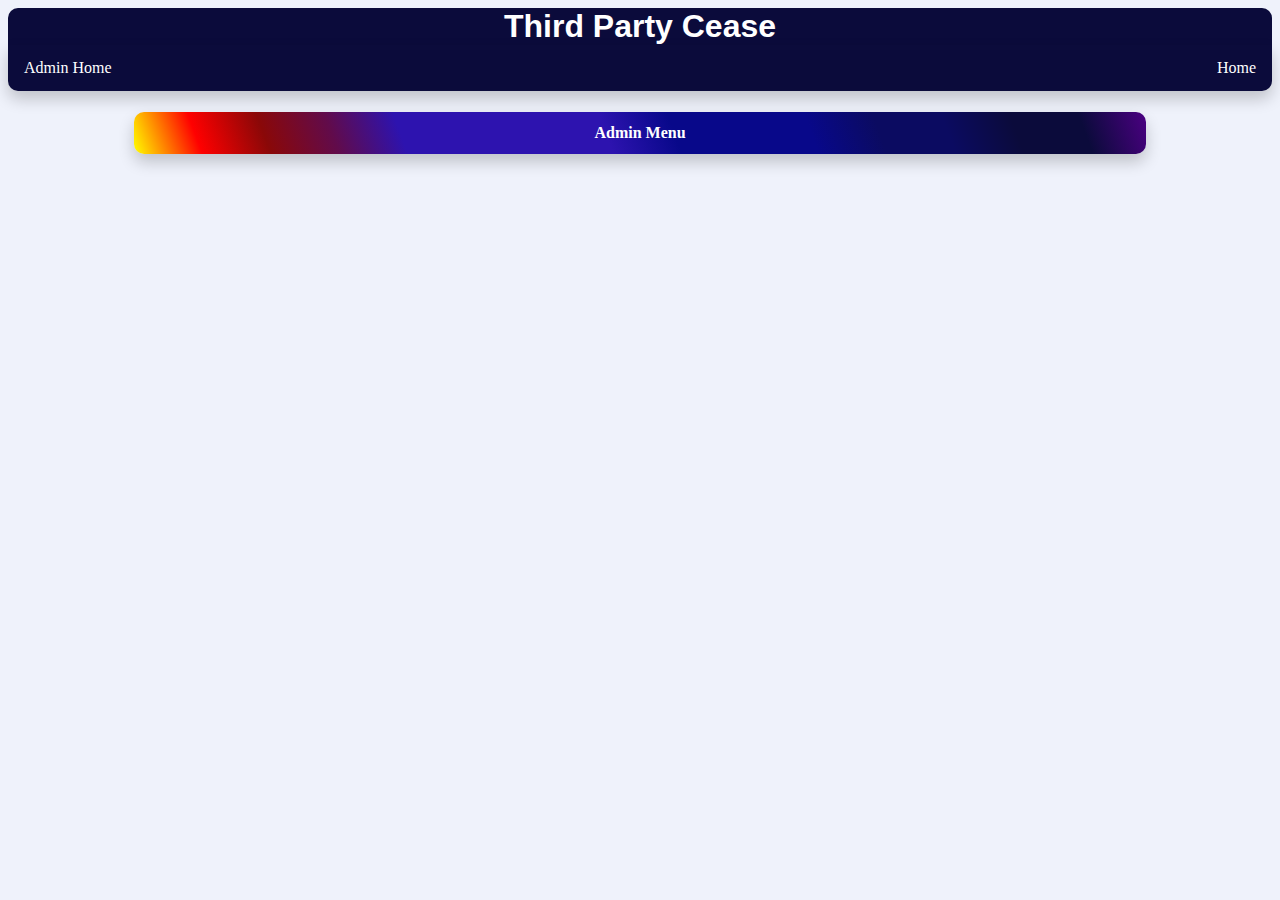
<file: Admin_index.html>
<!DOCTYPE html>

<html>

	<head>
		<link type="text/css" rel="stylesheet" href="stylesheet.css" />
		<title>Third Party Cease</title>
	</head>
	
	<body>
		
		<h1>Third Party Cease</h1>
		
		<ul>
			<li><a href="Admin_index.html">Admin Home</a></li>
			
			
			<li class ="floatright"><a  href="index.html">Home</a></li>
		</ul>
		
		
		
		<h4 class="page-title" id="admin-title">Admin Menu</h4>

	

	</body>

</html>
</file>
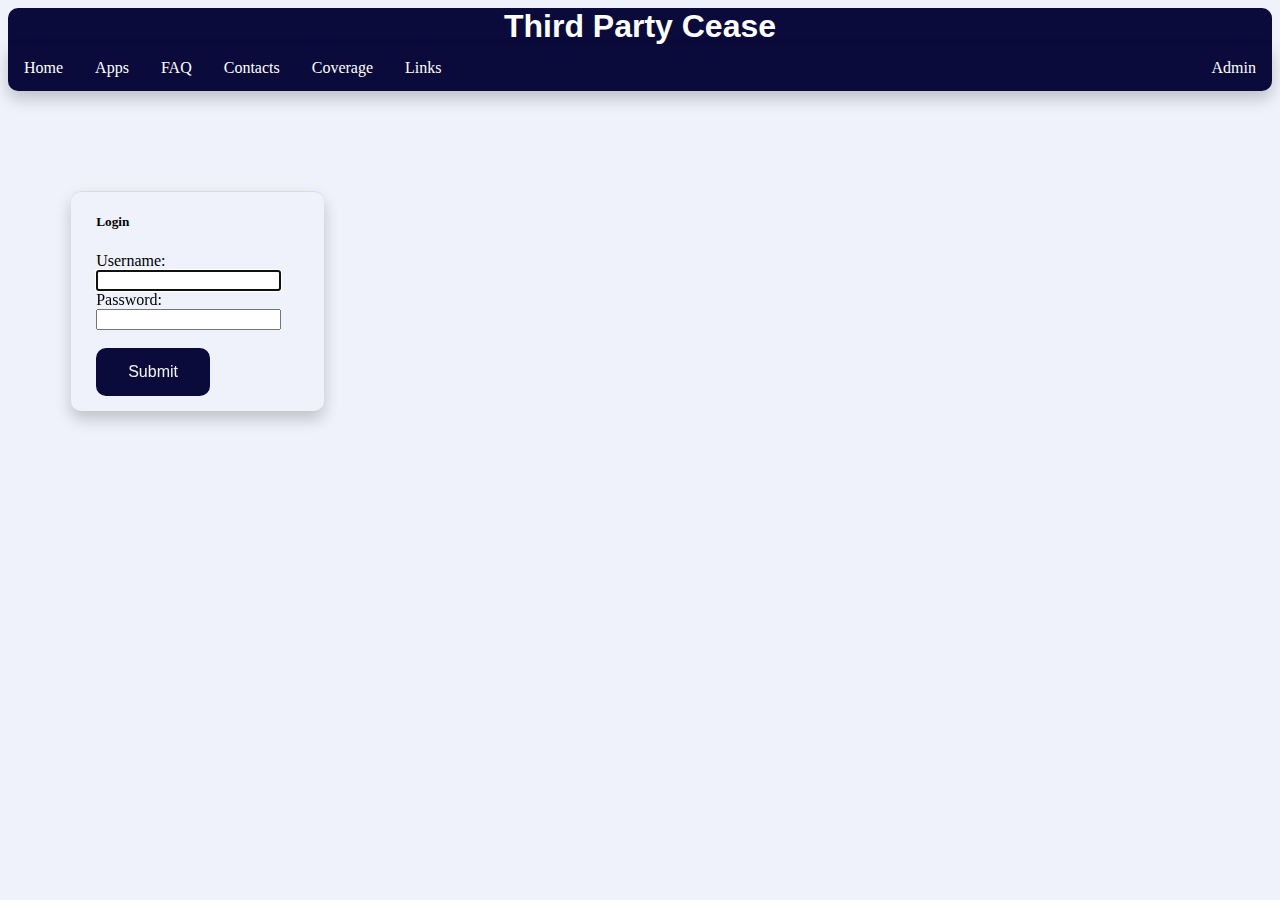
<file: Admin_login.html>
<!DOCTYPE html>

<html>

	<head>
		<link type="text/css" rel="stylesheet" href="stylesheet.css" />
		<title>Third Party Cease</title>
	</head>
	
	<body>
		
		<h1>Third Party Cease</h1>
		
		<ul>
			<li><a href="index.html">Home</a></li>
			
			<li class="dropdown">
				<a href="apps.html">Apps</a>
					<div class="dropdown-content">
						<a href="App_guided.html">Guided Assistance</a>
						<a href="">Sharepoint</a>
					</div>
			</li>
			
			<li class="dropdown">
				<a href="faq.html" class="dropbtn">FAQ</a>
				<div class="dropdown-content">
					<a href="FAQ_comp.html">Compliance</a>
					<a href="FAQ_prov.html">Provisioning</a>
				</div>				
			</li>
			
			<li><a href="contacts.html">Contacts</a></li>
			
			<li class="dropdown">
				<a href="coverage.html" class="dropbtn">Coverage</a>
				<div class="dropdown-content">
					<a href="Cov_MHR.html">MHR</a>
					<a href="Cov_Mail.html">Mailbox</a>
					<a href="Cov_ORDI.html">ORDI</a>
				</div>
			</li>
			<li><a href="">Links</a></li>
			<li class ="floatright"><a  href="">Admin</a></li>
		</ul>
		
		
		
		

		<form class="admin-login" action ="Admin_index.html" >
			<h5>Login</h5>
			Username:<br>
			<input type="text" name="username" autofocus><br>
			Password:<br>
			<input type="password" name="psw" ><br><br>
			<input id="rounded" class="button" type="submit" value="Submit">
		</form>
		
		
		
	</body>

</html>
</file>
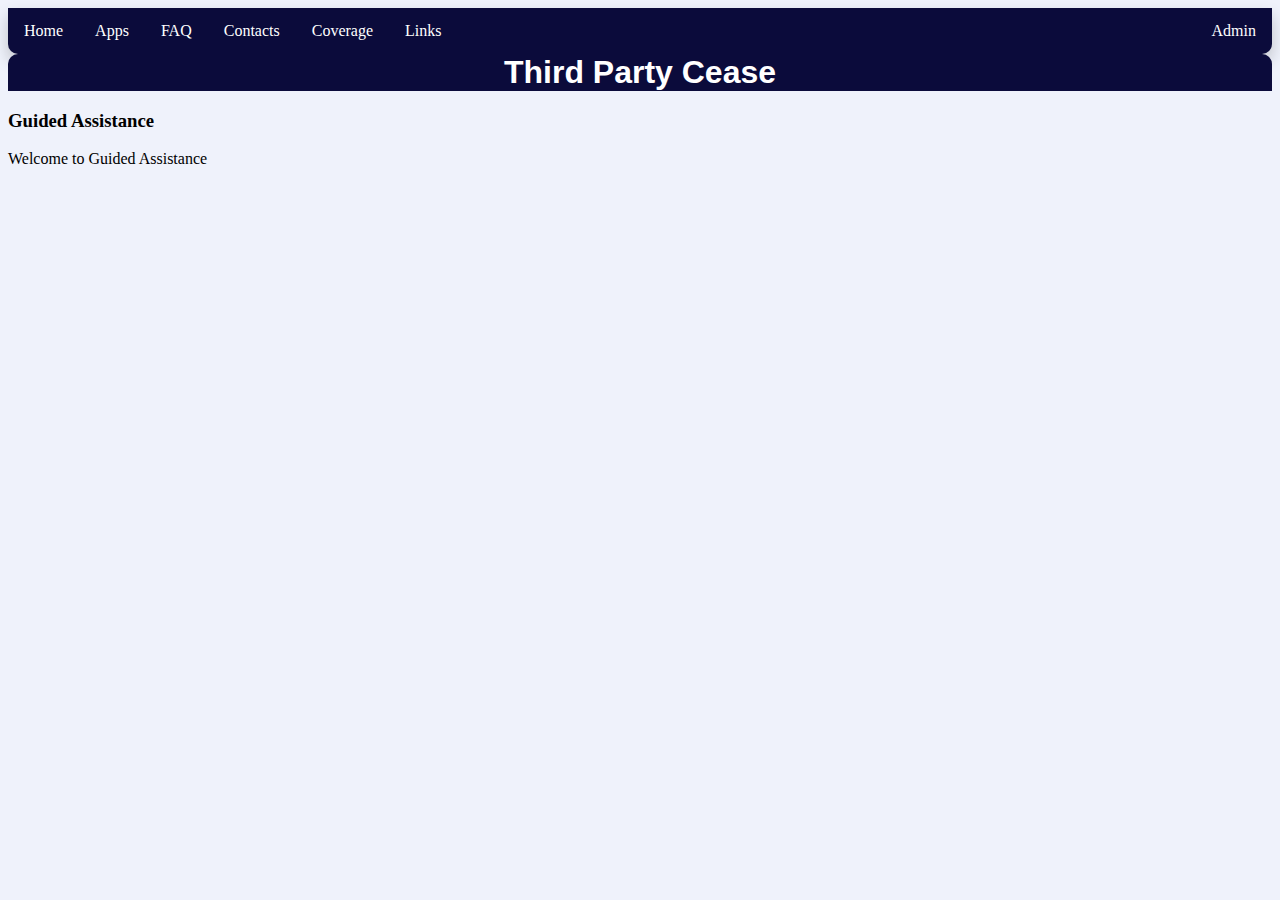
<file: App_Guided.html>
<!DOCTYPE html>

<html>

	<head>
		<link type="text/css" rel="stylesheet" href="stylesheet.css" />
		<title>Third Party Cease</title>
	</head>
	
	<body>
		
		<ul>
			<li><a href="index.html">Home</a></li>
			
			<li class="dropdown">
				<a href="apps.html">Apps</a>
					<div class="dropdown-content">
						<a href="">Guided Assistance</a>
						<a href="">Sharepoint</a>
					</div>
			</li>
			
			<li class="dropdown">
				<a href="faq.html" class="dropbtn">FAQ</a>
				<div class="dropdown-content">
					<a href="FAQ_comp.html">Compliance</a>
					<a href="FAQ_prov.html">Provisioning</a>
				</div>				
			</li>
			
			<li><a href="contacts.html">Contacts</a></li>
			
			<li class="dropdown">
				<a href="coverage.html" class="dropbtn">Coverage</a>
				<div class="dropdown-content">
					<a href="Cov_MHR.html">MHR</a>
					<a href="Cov_Mail.html">Mailbox</a>
					<a href="Cov_ORDI.html">ORDI</a>
				</div>
			</li>
			<li class ="floatright"><a  href="">Admin</a></li>
			<li><a href="">Links</a></li>
		</ul>
		
		<h1>Third Party Cease</h1>
		
		<h3>Guided Assistance</h3>

		<p>Welcome to Guided Assistance</p>

		
	</body>

</html>
</file>
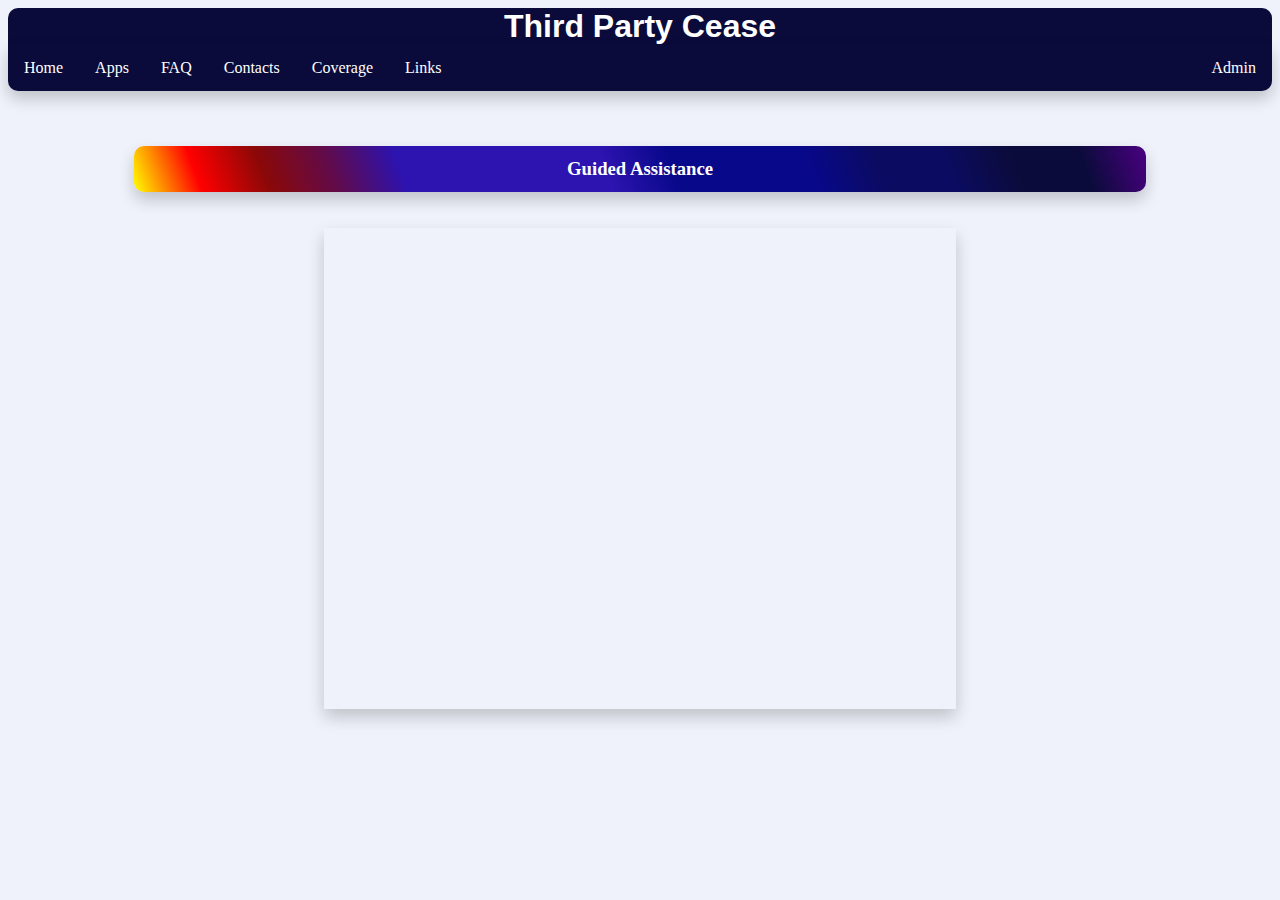
<file: App_guided.html>
<!DOCTYPE html>

<html>

	<head>
		<link type="text/css" rel="stylesheet" href="stylesheet.css" />
		<title>Third Party Cease</title>
	</head>
	
	<body>
		
		<h1>Third Party Cease</h1>
		
		<ul>
			<li><a href="index.html">Home</a></li>
			
			<li class="dropdown">
				<a href="apps.html">Apps</a>
					<div class="dropdown-content">
						<a href="#">Guided Assistance</a>
						<a href="http://google.com">Sharepoint</a>
					</div>
			</li>
			
			<li class="dropdown">
				<a href="faq.html" class="dropbtn">FAQ</a>
				<div class="dropdown-content">
					<a href="FAQ_comp.html">Compliance</a>
					<a href="FAQ_prov.html">Provisioning</a>
				</div>				
			</li>
			
			<li><a href="contacts.html">Contacts</a></li>
			
			<li class="dropdown">
				<a href="coverage.html" class="dropbtn">Coverage</a>
				<div class="dropdown-content">
					<a href="Cov_MHR.html">MHR</a>
					<a href="Cov_Mail.html">Mailbox</a>
					<a href="Cov_ORDI.html">ORDI</a>
				</div>
			</li>
			<li class ="floatright"><a  href="">Admin</a></li>
			<li><a href="">Links</a></li>
		</ul>
		<br>
		
		
		
		
		
		
		
		</br>
		
		
		
		<h3 class="page-title" id="admin-title">Guided Assistance</h3>
		
		<br>
		
		
		<iframe class="power-point" src='https://onedrive.live.com/embed?cid=4E6B884E5DBCA5F4&resid=4E6B884E5DBCA5F4%21178&authkey=AKcMXwy87qgajWY&em=2&wdAr=1.3333333333333333' width='610px' height='481px' frameborder='0'>This is an embedded <a target='_blank' href='https://office.com'>Microsoft Office</a>presentation, powered by <a target='_blank' href='https://office.com/webapps'>Office Online</a>.</iframe>
		
	</body>

</html>
</file>
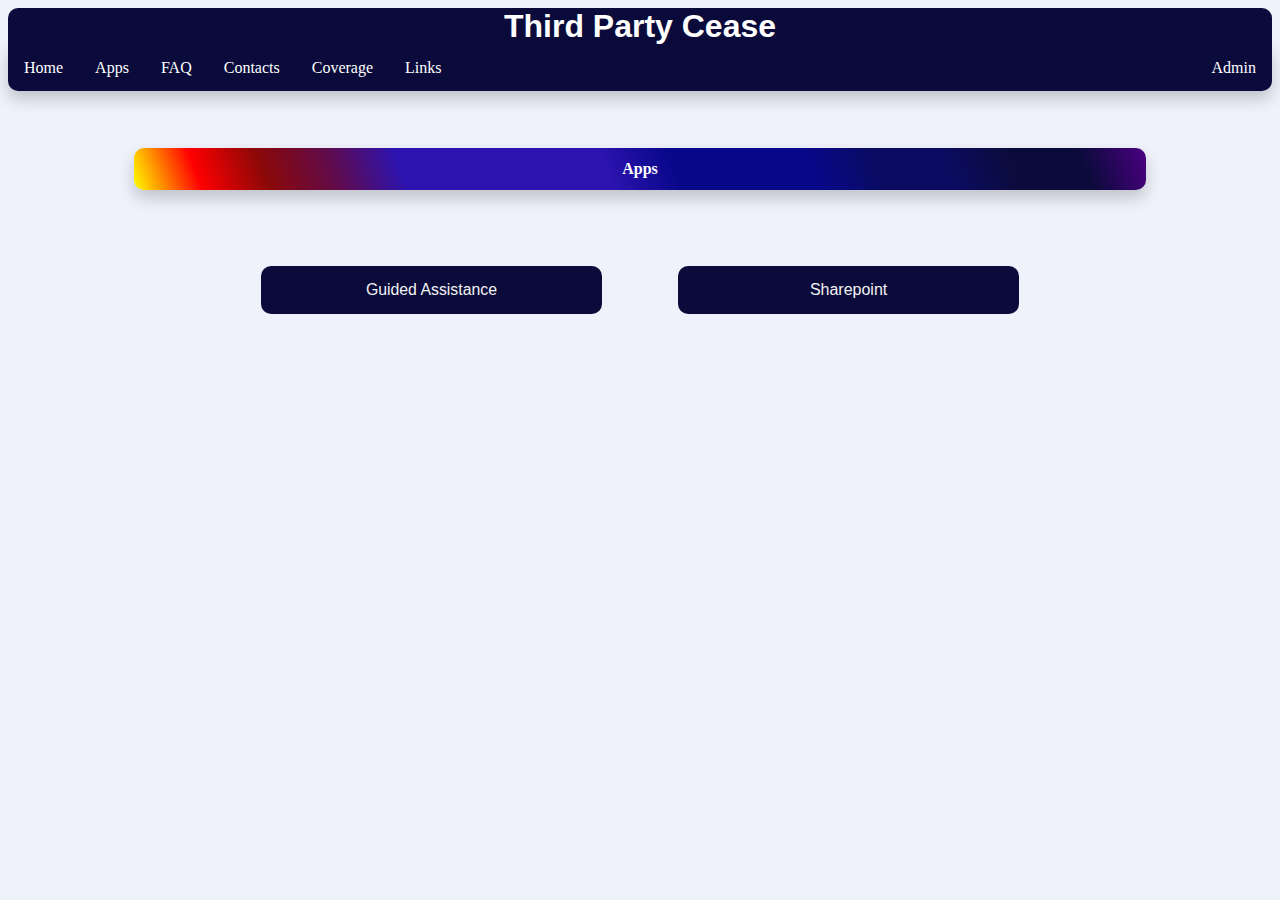
<file: apps.html>
<!DOCTYPE html>

<html>

	<head>
		<link type="text/css" rel="stylesheet" href="stylesheet.css" />
		<title>Third Party Cease</title>
	</head>
	
	<body>
		
		<h1>Third Party Cease</h1>
		
		<ul>
			<li><a href="index.html">Home</a></li>
			
			<li class="dropdown">
				<a href="apps.html">Apps</a>
					<div class="dropdown-content">
						<a href="App_guided.html">Guided Assistance</a>
						<a href="http://google.com">Sharepoint</a>
					</div>
			</li>
			
			<li class="dropdown">
				<a href="faq.html" class="dropbtn">FAQ</a>
				<div class="dropdown-content">
					<a href="FAQ_comp.html">Compliance</a>
					<a href="FAQ_prov.html">Provisioning</a>
				</div>				
			</li>
			
			<li><a href="contacts.html">Contacts</a></li>
			
			<li class="dropdown">
				<a href="coverage.html" class="dropbtn">Coverage</a>
				<div class="dropdown-content">
					<a href="Cov_MHR.html">MHR</a>
					<a href="Cov_Mail.html">Mailbox</a>
					<a href="Cov_ORDI.html">ORDI</a>
				</div>
			</li>
			<li><a href="Links.html">Links</a></li>
			<li class ="floatright"><a  href="Admin_login.html">Admin</a></li>
		</ul>
		<br>
		
		
		
		
		
		
		
		</br>
		
		<h4 class="page-title" id="admin-title">Apps</h4>
		<br>
		<br>
		<br>
		<form action="App_guided.html">
			<input class="button" id="guided-button" type="submit" value="Guided Assistance">
		</form>
		
		<form action="http://google.com">
			<input class="button" id="app-button-right" type="submit" value="Sharepoint"></input>
		</form>
		
		<!--
		<iframe class="floatright" id="calendar" src="calendar.html"></iframe>
		-->
		
		
	</body>

</html>
</file>
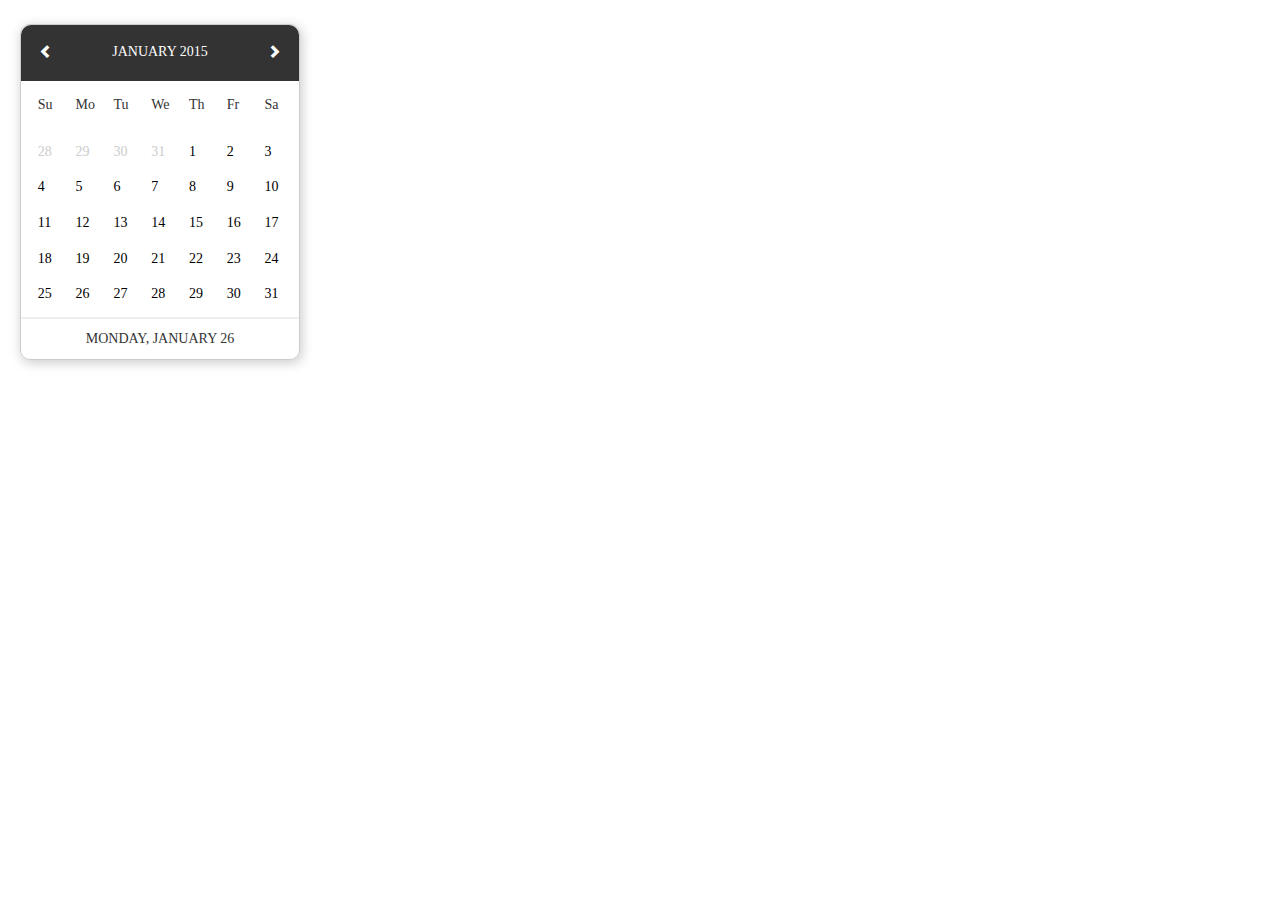
<file: calendar.html>
<!DOCTYPE html>
<html>
<head>
	<title>Calendar Component</title>
	<link rel="stylesheet" href="https://maxcdn.bootstrapcdn.com/bootstrap/3.3.4/css/bootstrap.min.css">
	<script src="https://maxcdn.bootstrapcdn.com/bootstrap/3.3.4/js/bootstrap.min.js"></script>
</head>
<body>



<style type="text/css">
	 body {
 	font-family: cursive;  
 }

 a:-webkit-any-link{		
	text-decoration:none !important;	
	color: black; !important;	        
 }
 
  .wrapper {
  	margin-top: 24px;					/* just a temp margin */
  	margin-left: 20px;
	border: 0.1em solid #ccc;	/* wrap the calendar inside a box */
  	width: 20em;				/* define a width for the box */
  	height: 24em;				/* define a height for the box */
  	box-shadow: 0.1em 0.2em 0.8em #ccc;	/* box shadow for better view */
	border-radius: 10px;
  }

  .header {
  	height: 4em;					/* define a height for the header */
  	background-color: #333;		/* give the header a background color */
  	color: white;					/* give the header a text color */
  	text-align: center;				/* center the text inside the header */
	border-radius: 10px 10px 0px 0px;
 }

.calendar-body .col-xs-1 {
  	width: 2.5em;					/* give each column a fixed width */
  	margin-left: 0.2em;				/* have some space between columnd */
  	text-align: center;				/* align text in the center */
  }
  
 .header p {
	padding-top: 1.2em;				/* vertical centering */
	text-transform: uppercase;		/* all caps text  */
  }

.header span {
  	padding: 1.3em;			/* vertical and horizontal centering icons */
}

.inactive {					/* inactive dates get a light gray text color */
	color: #ccc;
}

.weekdays {	
	padding: 1em;			/* giving weekdays some space around */
}

.dates {
	padding: 0.2em 1em 0.2em 1em;	/* giving dates some space  */
}

.line {								/* a gray line separator  */
	height: 0.1em;
	border: 0.1em solid #EEEEEE;
}

.current-date {					/* styling the current date section  */
	text-transform: uppercase;
	text-align: center;
	padding: 0.7em;
}

.calendar-body .row .col-xs-1 p:hover {
	color: red;			/* hover state on all dates  */
} 
</style>

<div class="wrapper">
	<div class="header">
		<span class="glyphicon glyphicon-chevron-left pull-left"></span>
		<span class="glyphicon glyphicon-chevron-right pull-right"></span>
		<p>January 2015</p>
	</div>
	<div class="calendar-body">
		<div class="row weekdays">
			<div class="col-xs-1"><p>Su</p></div>
			<div class="col-xs-1"><p>Mo</p></div>
			<div class="col-xs-1"><p>Tu</p></div>
		    <div class="col-xs-1"><p>We</p></div>
			<div class="col-xs-1"><p>Th</p></div>
			<div class="col-xs-1"><p>Fr</p></div>
			<div class="col-xs-1"><p>Sa</p></div>
		    </div>

		<div class="row dates">
			<div class="col-xs-1"><a href="#"><p class="inactive">28</p></a></div>
			<div class="col-xs-1"><a href="#"><p class="inactive">29</p></a></div>
			<div class="col-xs-1"><a href="#"><p class="inactive">30</p></a></div>
			<div class="col-xs-1"><a href="#"><p class="inactive">31</p></a></div>
			<div class="col-xs-1"><a href="#"><p>1</p></a></div>
			<div class="col-xs-1"><a href="#"><p>2</p></a></div>
			<div class="col-xs-1"><a href="#"><p>3</p></a></div>
		</div>

		<div class="row dates">
			<div class="col-xs-1"><a href="#"><p>4</p></a></div>
			<div class="col-xs-1"><a href="#"><p>5</p></a></div>
			<div class="col-xs-1"><a href="#"><p>6</p></a></div>
			<div class="col-xs-1"><a href="#"><p>7</p></a></div>
			<div class="col-xs-1"><a href="#"><p>8</p></a></div>
			<div class="col-xs-1"><a href="#"><p>9</p></a></div>
			<div class="col-xs-1"><a href="#"><p>10</p></a></div>
		</div>

		<div class="row dates">
			<div class="col-xs-1"><a href="#"><p>11</p></a></div>
			<div class="col-xs-1"><a href="#"><p>12</p></a></div>
			<div class="col-xs-1"><a href="#"><p>13</p></a></div>
			<div class="col-xs-1"><a href="#"><p>14</p></a></div>
			<div class="col-xs-1"><a href="#"><p>15</p></a></div>
			<div class="col-xs-1"><a href="#"><p>16</p></a></div>
			<div class="col-xs-1"><a href="#"><p>17</p></a></div>		
		</div>

		<div class="row dates">
			<div class="col-xs-1"><a href="#"><p>18</p></a></div>
			<div class="col-xs-1"><a href="#"><p>19</p></a></div>
			<div class="col-xs-1"><a href="#"><p>20</p></a></div>
			<div class="col-xs-1"><a href="#"><p>21</p></a></div>
			<div class="col-xs-1"><a href="#"><p>22</p></a></div>
			<div class="col-xs-1"><a href="#"><p>23</p></a></div>
			<div class="col-xs-1"><a href="#"><p>24</p></a></div>	
		</div>	

		<div class="row dates">
			<div class="col-xs-1"><a href="#"><p>25</p></a></div>
			<div class="col-xs-1"><a href="#"><p>26</p></a></div>
			<div class="col-xs-1"><a href="#"><p>27</p></a></div>
			<div class="col-xs-1"><a href="#"><p>28</p></a></div>
			<div class="col-xs-1"><a href="#"><p>29</p></a></div>
			<div class="col-xs-1"><a href="#"><p>30</p></a></div>
			<div class="col-xs-1"><a href="#"><p>31</p></a></div>		
		</div>

		<div class="line"></div>

		<div class="current-date">Monday, January 26</div>

	</div>
</div>

</body>
</html>
</file>
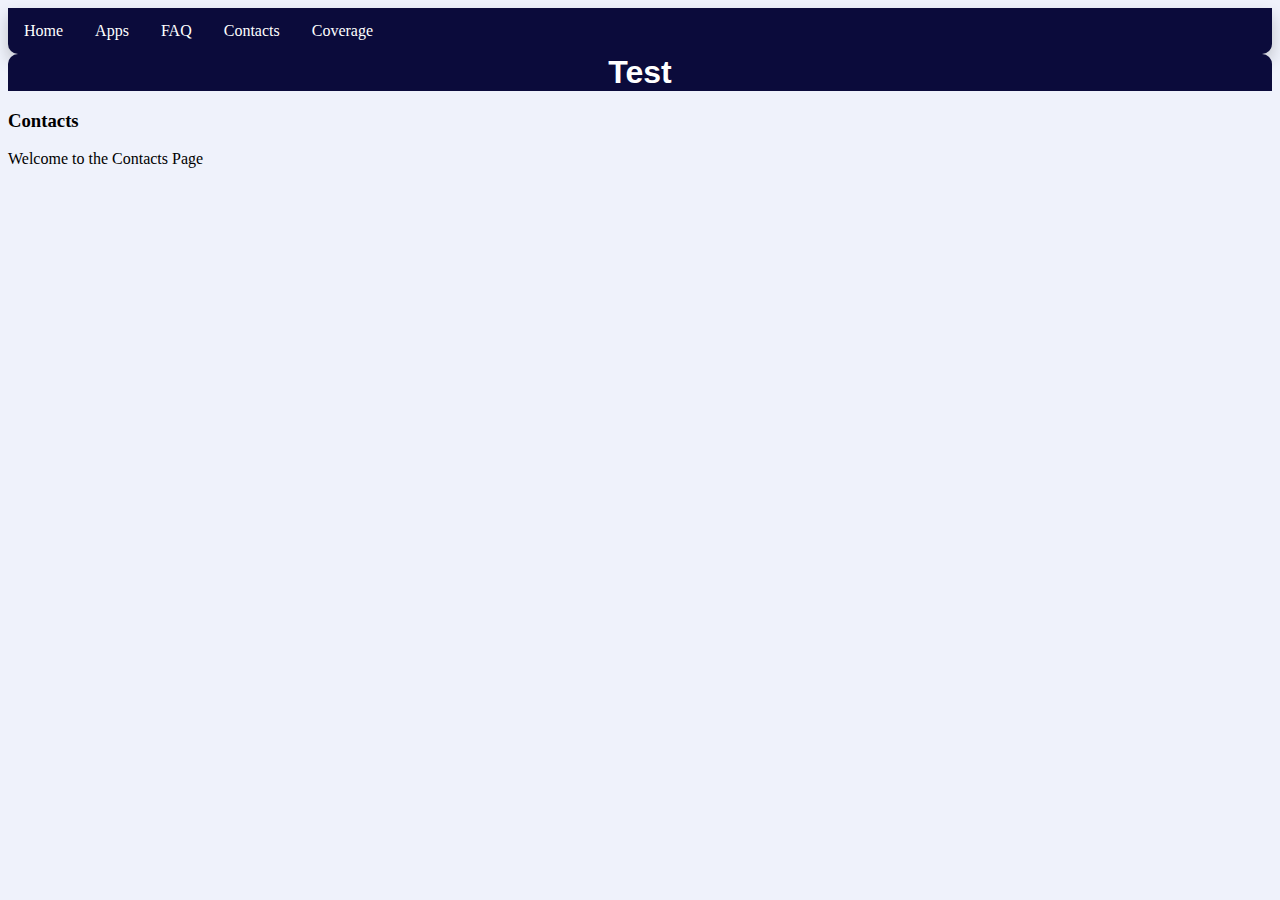
<file: contacts.html>
<!DOCTYPE html>

<html>

	<head>
		<link type="text/css" rel="stylesheet" href="stylesheet.css" />
		<title>Third Party Cease</title>
	</head>
	
	<body>
		
		<ul>
			<li><a href="index.html">Home</a></li>
			
			<li class="dropdown">
				<a href="apps.html">Apps</a>
					<div class="dropdown-content">
						<a href="">Guided Assistance</a>
						<a href="">Sharepoint</a>
					</div>
			</li>
			
			<li class="dropdown">
				<a href="faq.html" class="dropbtn">FAQ</a>
				<div class="dropdown-content">
					<a href="">Compliance</a>
					<a href="">Provisioning</a>
				</div>				
			</li>
			
			<li><a href="contacts.html">Contacts</a></li>
			
			<li class="dropdown">
				<a href="coverage.html" class="dropbtn">Coverage</a>
				<div class="dropdown-content">
					<a href="CovMHR.html">MHR</a>
					<a href="CovMail.html">Mailbox</a>
					<a href="CovORDI.html">ORDI</a>
				</div>
			</li>
		</ul>
		
		<h1>Test</h1>
		
		<h3>Contacts</h3>

		<p>Welcome to the Contacts Page</p>
		
		
		
		
	</body>

</html>
</file>
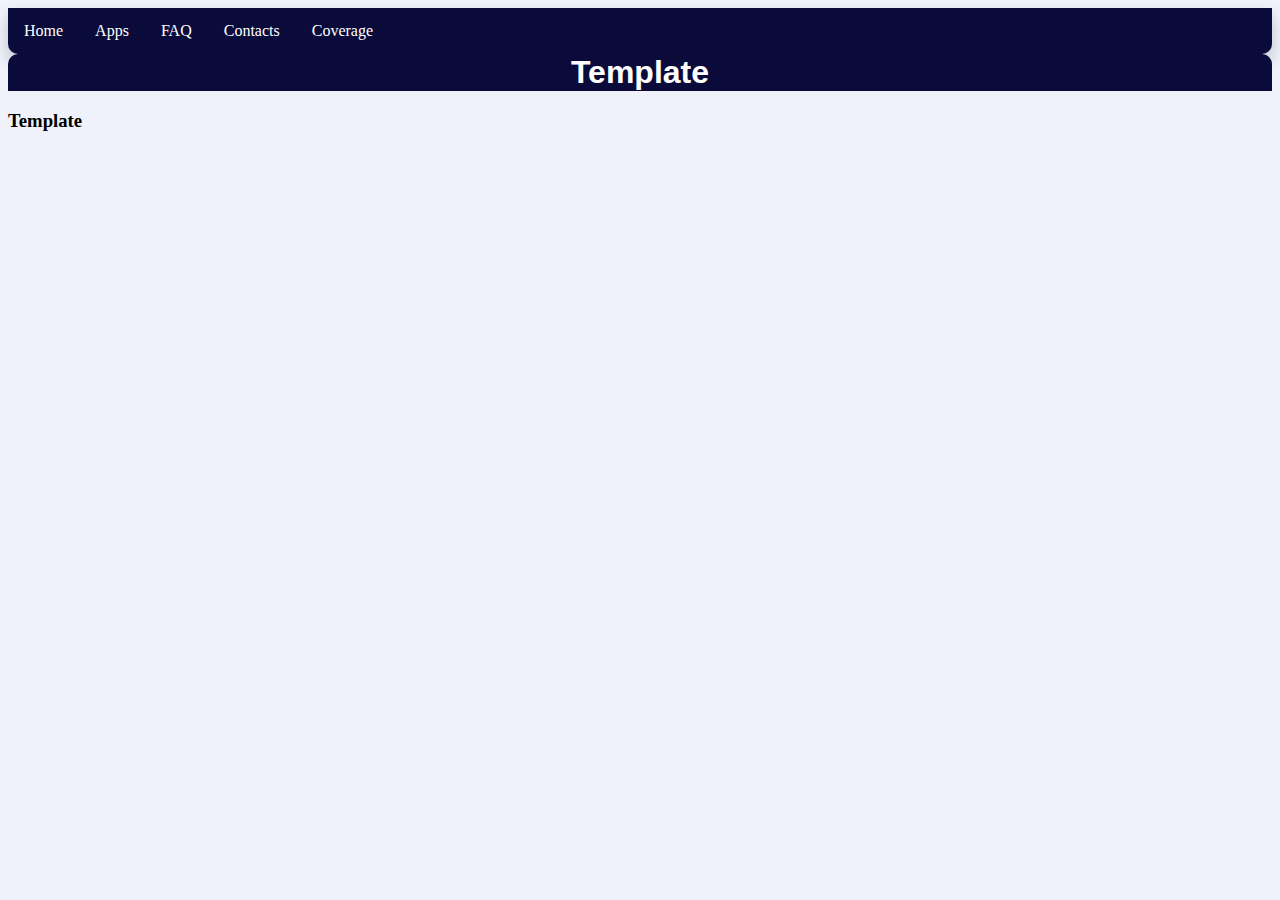
<file: Cov_Mail.html>
<!DOCTYPE html>

<html>

	<head>
		<link type="text/css" rel="stylesheet" href="stylesheet.css" />
		<title>Third Party Cease</title>
	</head>
	
	<body>
		
		<ul>
			<li><a href="index.html">Home</a></li>
			
			<li class="dropdown">
				<a href="apps.html">Apps</a>
					<div class="dropdown-content">
						<a href="">Guided Assistance</a>
						<a href="">Sharepoint</a>
					</div>
			</li>
			
			<li class="dropdown">
				<a href="faq.html" class="dropbtn">FAQ</a>
				<div class="dropdown-content">
					<a href="">Compliance</a>
					<a href="">Provisioning</a>
				</div>				
			</li>
			
			<li><a href="contacts.html">Contacts</a></li>
			
			<li class="dropdown">
				<a href="coverage.html" class="dropbtn">Coverage</a>
				<div class="dropdown-content">
					<a href="cov_MHR.html">MHR</a>
					<a href="cov_Mail.html">Mailbox</a>
					<a href="cov_ORDI.html">ORDI</a>
				</div>
			</li>
		</ul>
		
		<h1>Template</h1>
		
		<h3>Template</h3>

		
	</body>

</html>
</file>
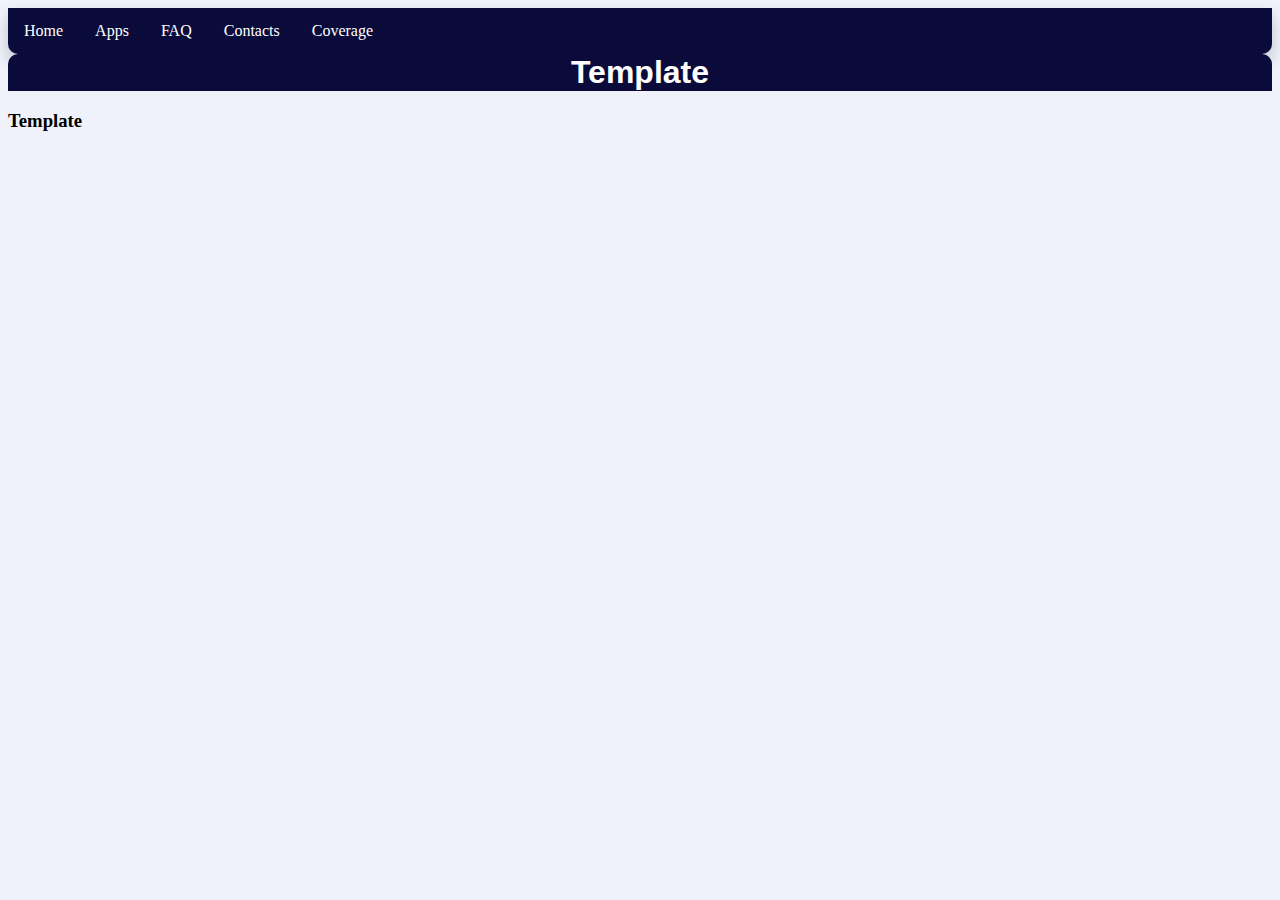
<file: Cov_ORDI.html>
<!DOCTYPE html>

<html>

	<head>
		<link type="text/css" rel="stylesheet" href="stylesheet.css" />
		<title>Third Party Cease</title>
	</head>
	
	<body>
		
		<ul>
			<li><a href="index.html">Home</a></li>
			
			<li class="dropdown">
				<a href="apps.html">Apps</a>
					<div class="dropdown-content">
						<a href="">Guided Assistance</a>
						<a href="">Sharepoint</a>
					</div>
			</li>
			
			<li class="dropdown">
				<a href="faq.html" class="dropbtn">FAQ</a>
				<div class="dropdown-content">
					<a href="FAQ_comp.html">Compliance</a>
					<a href="FAQ_prov.html">Provisioning</a>
				</div>				
			</li>
			
			<li><a href="contacts.html">Contacts</a></li>
			
			<li class="dropdown">
				<a href="coverage.html" class="dropbtn">Coverage</a>
				<div class="dropdown-content">
					<a href="cov_MHR.html">MHR</a>
					<a href="cov_Mail.html">Mailbox</a>
					<a href="cov_ORDI.html">ORDI</a>
				</div>
			</li>
		</ul>
		
		<h1>Template</h1>
		
		<h3>Template</h3>

		
	</body>

</html>
</file>
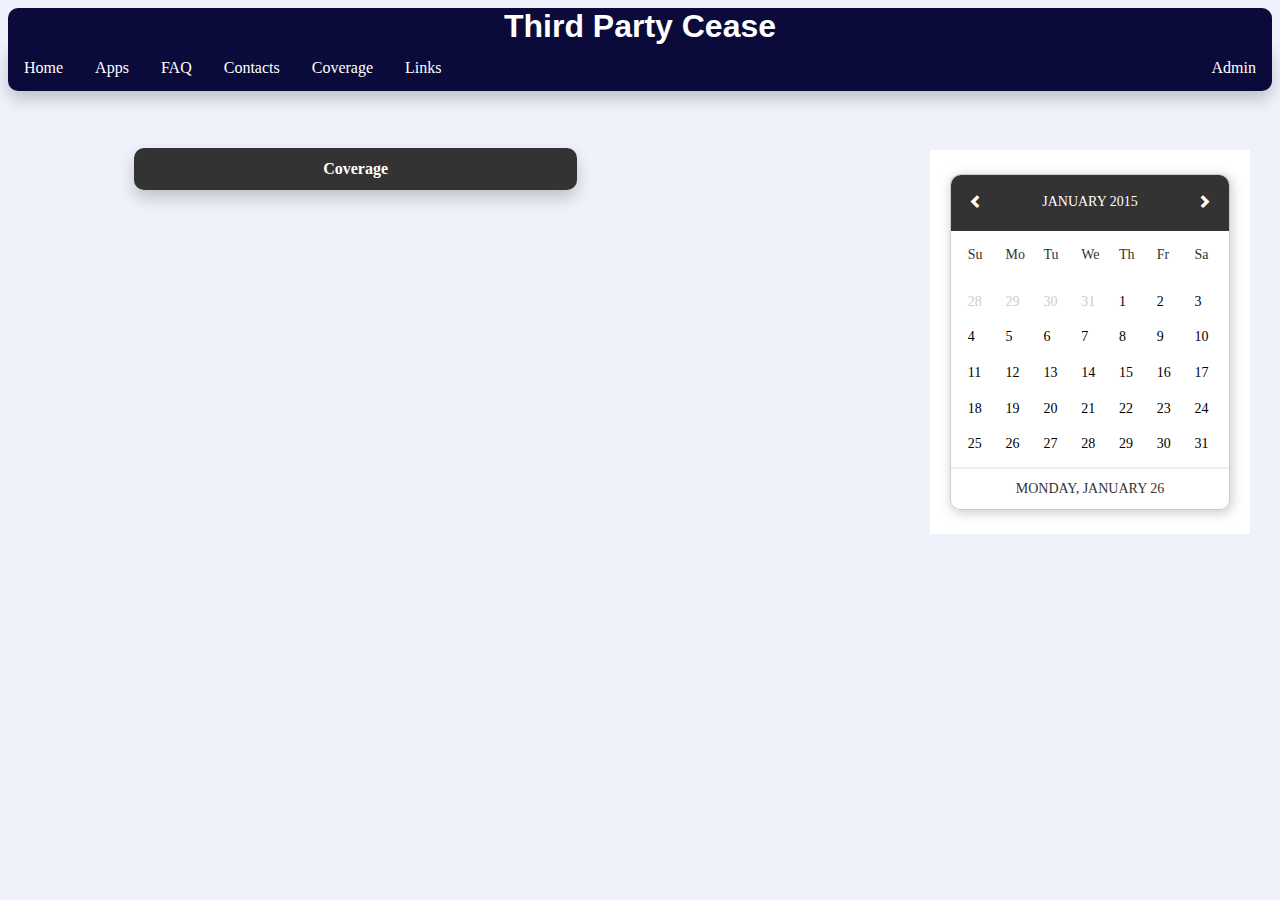
<file: coverage.html>
<!DOCTYPE html>

<html>

	<head>
		<link type="text/css" rel="stylesheet" href="stylesheet.css" />
		<title>Third Party Cease</title>
	</head>
	
	<body>
		
		<h1>Third Party Cease</h1>
		
		<ul>
			<li><a href="index.html">Home</a></li>
			
			<li class="dropdown">
				<a href="apps.html">Apps</a>
					<div class="dropdown-content">
						<a href="App_guided.html">Guided Assistance</a>
						<a href="">Sharepoint</a>
					</div>
			</li>
			
			<li class="dropdown">
				<a href="faq.html" class="dropbtn">FAQ</a>
				<div class="dropdown-content">
					<a href="FAQ_comp.html">Compliance</a>
					<a href="FAQ_prov.html">Provisioning</a>
				</div>				
			</li>
			
			<li><a href="contacts.html">Contacts</a></li>
			
			<li class="dropdown">
				<a href="coverage.html" class="dropbtn">Coverage</a>
				<div class="dropdown-content">
					<a href="Cov_MHR.html">MHR</a>
					<a href="Cov_Mail.html">Mailbox</a>
					<a href="Cov_ORDI.html">ORDI</a>
				</div>
			</li>
			<li><a href="Links.html">Links</a></li>
			<li class ="floatright"><a  href="Admin_login.html">Admin</a></li>
		</ul>
		<br>
		
		
		
		
		
		
		
		</br>
		
		<h4 class="page-title">Coverage</h4>
	
				
		
		
		
		<iframe class="floatright" id="calendar" src="calendar.html"></iframe>

		
		
	</body>

</html>
</file>
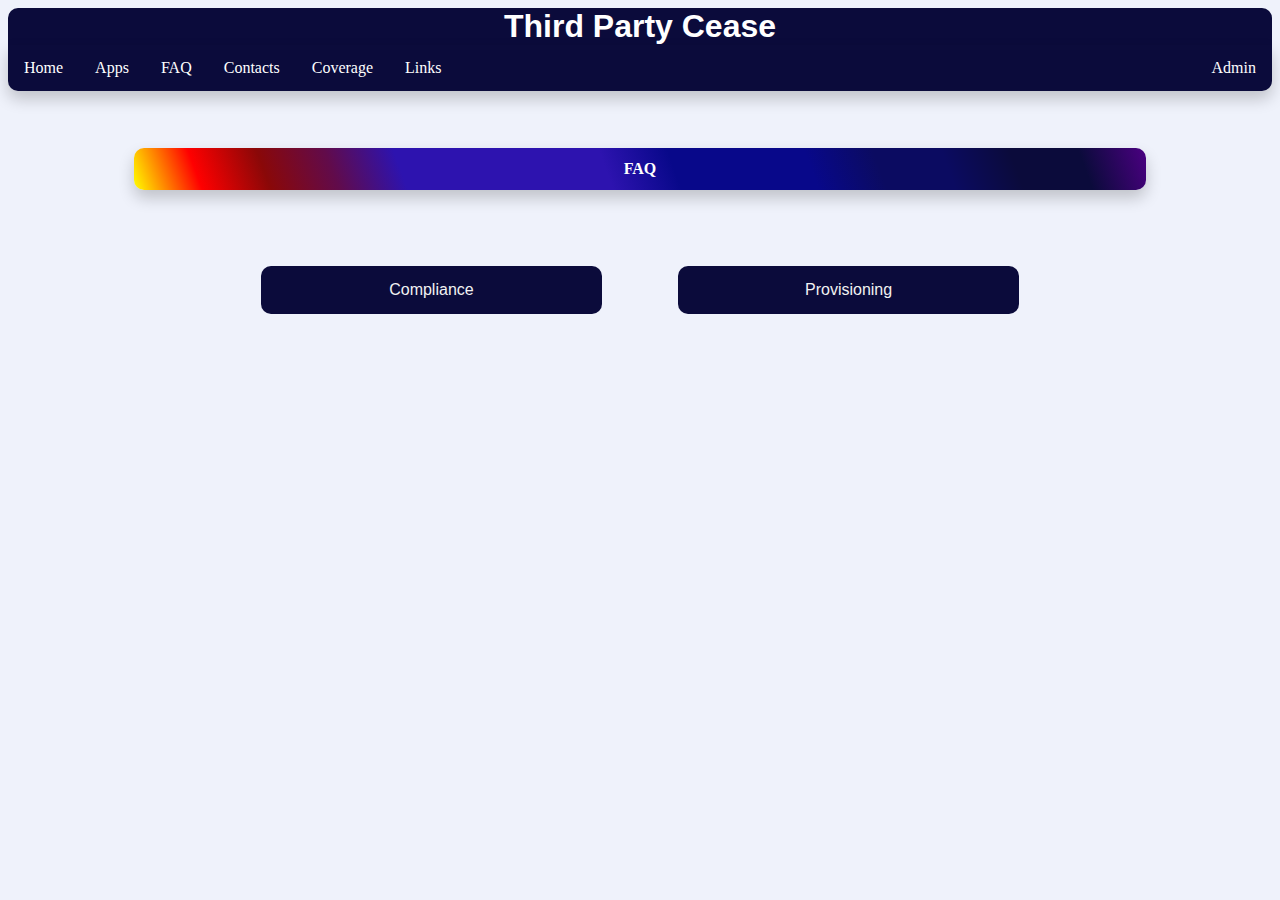
<file: faq.html>
<!DOCTYPE html>

<html>

	<head>
		<link type="text/css" rel="stylesheet" href="stylesheet.css" />
		<title>Third Party Cease</title>
	</head>
	
	<body>
		
		<h1>Third Party Cease</h1>
		
		<ul>
			<li><a href="index.html">Home</a></li>
			
			<li class="dropdown">
				<a href="apps.html">Apps</a>
					<div class="dropdown-content">
						<a href="App_guided.html">Guided Assistance</a>
						<a href="">Sharepoint</a>
					</div>
			</li>
			
			<li class="dropdown">
				<a href="faq.html" class="dropbtn">FAQ</a>
				<div class="dropdown-content">
					<a href="FAQ_comp.html">Compliance</a>
					<a href="FAQ_prov.html">Provisioning</a>
				</div>				
			</li>
			
			<li><a href="contacts.html">Contacts</a></li>
			
			<li class="dropdown">
				<a href="coverage.html" class="dropbtn">Coverage</a>
				<div class="dropdown-content">
					<a href="Cov_MHR.html">MHR</a>
					<a href="Cov_Mail.html">Mailbox</a>
					<a href="Cov_ORDI.html">ORDI</a>
				</div>
			</li>
			<li><a href="Links.html">Links</a></li>
			<li class ="floatright"><a  href="Admin_login.html">Admin</a></li>
		</ul>
		<br>
		
		
		
		
		
		
		
		</br>
		
		<h4 class="page-title" id="admin-title">FAQ</h4>
		<br>
		<br>
		<br>
		<form action="FAQ_comp.html">
			<input class="button" id="app-button-left" type="submit" value="Compliance"></input>
		</form>
		<form action="FAQ_prov.html">
			<input class="button" id="app-button-right" type="submit" value="Provisioning"></input>
		</form>		
		
		
		<!--
		<iframe class="floatright" id="calendar" src="calendar.html"></iframe>
		-->

		
		
	</body>

</html>
</file>
<file: stylesheet.css>
/*
* {
	border: 1px dotted;
}
*/

ul {
    list-style-type: none;
    margin: 0;
    padding: 0;
    overflow: hidden;
    background:  #0B0B3B;
	border-radius: 0px 0px 10px 10px;
	box-shadow: 0px 8px 16px 0px rgba(0,0,0,0.2);
	cursor: pointer;

}

li {
    float: left;
}

li a, .dropbtn {
    display: inline-block;
    color: white;
    text-align: center;
    padding: 14px 16px;
    text-decoration: none;
	
}

li a:hover, .dropdown:hover .dropbtn {
    background-color: #F0F8FF;
	border-radius: 5%;
	color: red;
	-webkit-transition-duration: 0.4s; /* Safari */
    transition-duration: 0.4s;
}

li.dropdown {
    display: inline-block;
	
	
}

.dropdown-content {
    display: none;
    position: absolute;
    background-color: #f2f2f2;
    min-width: 160px;
    box-shadow: 0px 8px 16px 0px rgba(0,0,0,0.2);
	
}

.dropdown-content a {
    color: black;
    padding: 12px 16px;
    text-decoration: none;
    display: block;
    text-align: left;
	;
}

.dropdown-content a:hover {
	background-color: #F0F8FF;
	color: red;
	-webkit-transition-duration: 0.4s; /* Safari */
    transition-duration: 0.4s;
}

.dropdown:hover .dropdown-content {
    display: block;
	-webkit-transition-duration: 0.4s; /* Safari */
    transition-duration: 0.4s;
}

h1 {
	
	text-align: center;
	font-family: Gadugi, Helvetica, cursive, serif, sans-serif;
	background: #fff;
	background: #0B0B3B;
	color: white;
	margin-top : 0;
	margin-bottom: 0;
	border-radius: 10px 10px 0px 0px;
	
}

h4 {
	margin-left: 15%;
	

}

.floatright {
	float: right;
}


iframe {
	width: 50%;
	height: 200;
	display:inline;
	margin: 0;
	padding: 0;
}

#calendar{
	width: 20em;
	height: 24em;
	position: absolute;
	
	top: 150px;
	right: 30px;
	border: none;
	
}

.news_panel {
	border: 1px solid #DCDCDC;
	
	box-shadow: 0px 8px 16px 0px rgba(0,0,0,0.2);
	width: 30%;
	border-radius: 10px;
	display: inline-block;
	
}


#news_topright {
	
	float: right;
	margin-right: 15%;
	position: relative;
	margin-top: 0px;
}

#news_topleft {
	
	
	margin-left: 15%;
	position: relative;
	margin-top: 0px;
}

#news_bottomright {
	
	float: right;
	margin-right: 15%;
	position: relative;
	margin-top: 0px;
}



#news_bottomleft {
	
	
	margin-left: 15%;
	position: relative;
	margin-top: 0px;
	
}


#frame {
	border: 2px solid #08088A;
	margin-left: 12%;
	margin-right: 12%;
	padding-top: 50px;
	padding-bottom: 50px;
	border-radius: 15px;
	background-color: #F8F8FF;
}


body {
	background-color: #EFF2FB;
	
}	

.page-title {
	display: block;
	border: none;
	padding-right: 150px;
	padding-left: 150px;
	padding-top: 12px;
	padding-bottom: 12px;
	margin-left: 10%;
	margin-right: 55%;
	color: white;
	background-color: #333;
	border-radius: 10px;
	box-shadow: 0px 8px 16px 0px rgba(0,0,0,0.2);
	text-decoration: none;
	text-align: center;
	overflow: hidden;
	
	

}
.admin-login {
	border-top : 0.5px solid #DCDCDC;
	border-radius: 10px;
	margin-left: 5%;
	margin-right: 75%;
	margin-top: 100px;
	padding-bottom: 15px;
	padding-right: 50px;
	padding-left: 25px;
	box-shadow: 0px 8px 16px 0px rgba(0,0,0,0.2);
}

#admin-title {
	margin-right: 10%;
	background: linear-gradient(70deg, yellow, red, #8A0808, #610B4B, #2D13AF, #2D13AF, #2D13AF, #2D13AF, #08088A, #08088A, #08088A, #0B0B61, #0B0B61, #0B0B3B, #0B0B3B, indigo);
}

.button {
    
    background-color: #0B0B3B; 
    border: none;
    color: #f2f2f2;
    padding: 15px 32px;
    text-align: center;
    text-decoration: none;
    display: inline;
    font-size: 16px;
	-webkit-transition-duration: 0.4s; /* Safari */
    transition-duration: 0.4s;
	
}
.button:click {
	border: red;
	border-radius: 10px;
}

.button:hover {
    background-color: #f2f2f2;
    color: #333;
	box-shadow: 0 12px 16px 0 rgba(0,0,0,0.24), 0 17px 50px 0 rgba(0,0,0,0.19);
}

#app-button-left{
	float: left;
	display: inline-block;
	width: 27%;
	border-radius : 10px;
	margin-left : 20%;
	text-align: center;
	
	
}

#app-button-right{
	float: right;
	display: inline-block;
	width: 27%;
	border-radius : 10px;
	margin-right : 20%;
	text-align: center;
	
}
.power-point {
	margin-left : 25%;
	border: none;
	box-shadow: 0px 8px 16px 0px rgba(0,0,0,0.2);
}

.link {
	text-decoration: none;
	color: white;
}

#rounded {
	border-radius: 10px;
}

#app-title {
	margin-left: 25%;
	padding-right: 20px;
	
	
}

#animate {
	-webkit-transition-duration: 0.4s; /* Safari */
    transition-duration: 0.4s;
}

#smaller-text {
	font-size: 0.5em;
}

#guided-button {
	font-size: 0.99em;
	float: left;
	display: inline-block;
	width: 27%;
	border-radius : 10px;
	margin-left : 20%;
	text-align: center;
	padding: 15px;
	
}
</file>
